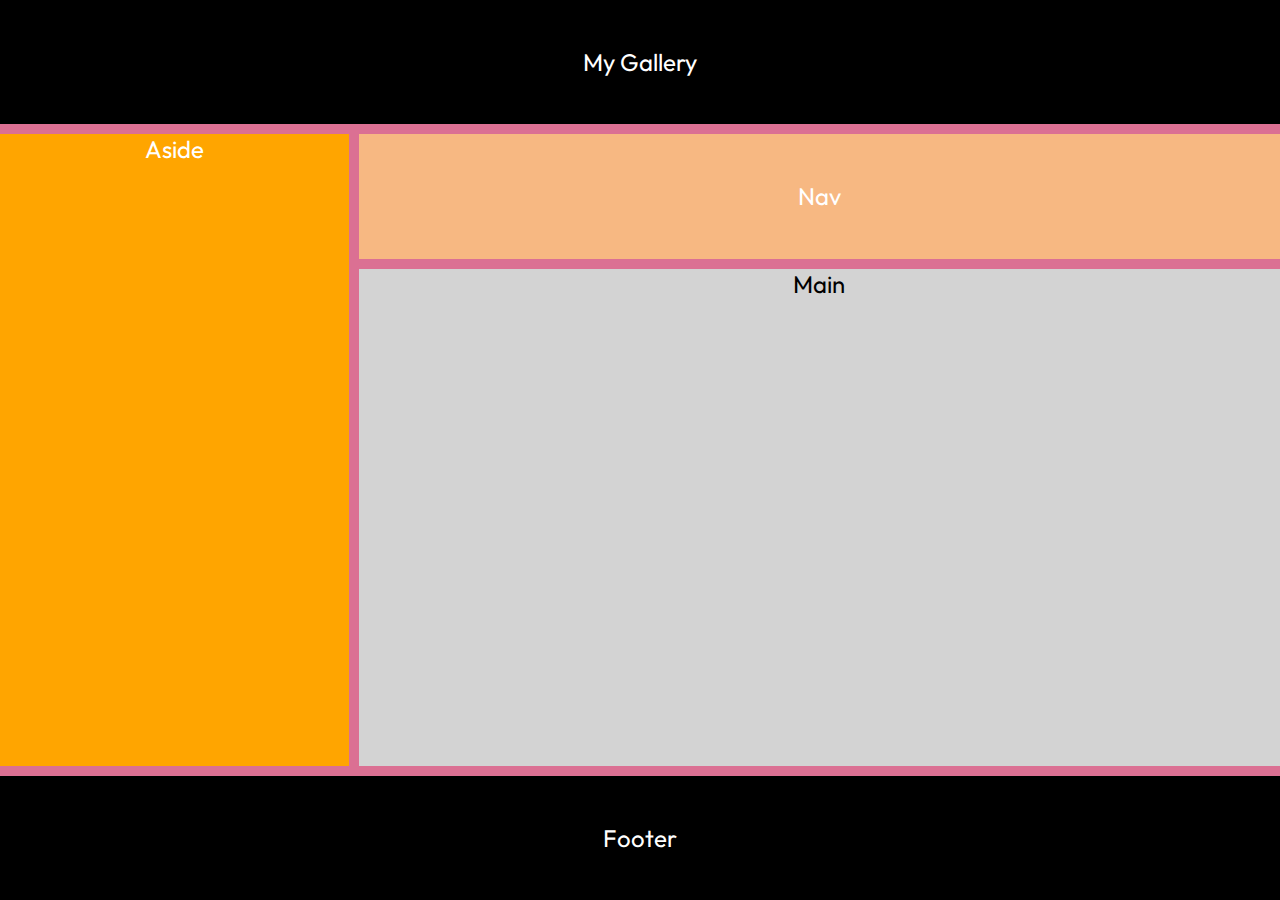
<file: index.html>
<!DOCTYPE html>
<html lang="en">
<head>
    <meta charset="UTF-8">
    <meta name="viewport" content="width=device-width, initial-scale=1.0">
    <title>Grid-Recap</title>
    <link rel="stylesheet" href="./styles.css">
</head>
<body>
    <header>My Gallery</header>
    <nav>Nav</nav>
    <main>Main</main>
    <aside>Aside</aside>
    <footer>Footer</footer>
</body>
</html>
</file>
<file: styles.css>
@import url('https://fonts.googleapis.com/css2?family=Outfit:wght@100..900&display=swap');

*{
    margin: 0;
    padding: 0;
    box-sizing: border-box;
}

/* header {
    height: 7rem;;
    background-color: lightblue;
}

nav, main, aside {
    height: 15rem;
}

nav{
    background-color: rgb(235, 148, 148);
}

main {
    background-color: rgb(206, 167, 243);
}

aside {
    background-color: aquamarine;
}

@media screen and (min-width: 768px){
    body{
        display: grid;
        grid-template-columns: 1fr 2fr 1fr;
        grid-template-rows: 15rem 1fr;
        height: 100vh;
    }

    header{
        grid-column-start: 1;
        grid-column-end: 4;
    }

    nav, main, aside {
        height: unset;
    }
} */


body {
    display: grid;
    grid-template-areas:
    "header header header header"
    "nav nav nav nav"
    "main main main main"
    "footer footer footer footer"
    ;
    gap: 10px;
    height: 100vh;
    grid-template-rows: 1fr 1fr 4fr 1fr;
    background-color: palevioletred;
    font-family: Outfit;
    font-size: 1.5rem;
    text-align: center;

}

header, footer {
    background-color: black;
    color: white;
    display: flex;
    justify-content: center;
    align-items: center;
}

nav {
    background-color: rgb(247, 184, 130);
    color: white;
    display: flex;
    justify-content: center;
    align-items: center;
}

main {
    background-color: lightgray;
}


header {
    grid-area: header;
}

nav {
    grid-area: nav;
}

main {
    grid-area: main;
}

footer{
    grid-area: footer;
}

aside {
    display: none;
}

@media screen and (min-width: 768px){
    body{
        display: grid;
        grid-template-areas:
        "header header header header"
        "aside nav nav nav"
        "aside main main main"
        "footer footer footer footer"
        ;
    }

    aside{
        display: block;
        grid-area: aside;
        background-color: orange;
        color: white;
    }
}
</file>
